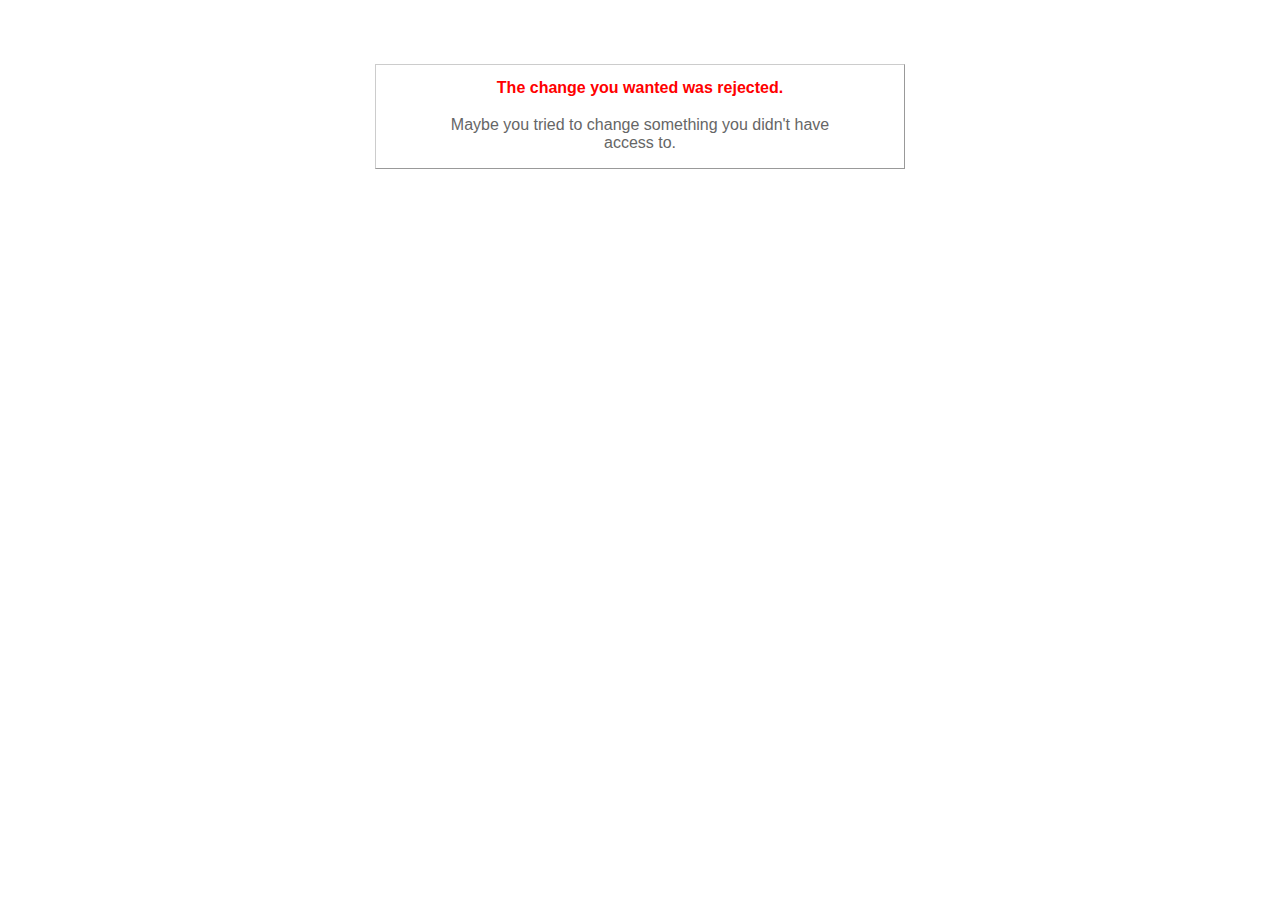
<file: public/422.html>
<!DOCTYPE html>
<html>
<head>
  <title>The change you wanted was rejected (422)</title>
  <style type="text/css">
    body { background-color: #fff; color: #666; text-align: center; font-family: arial, sans-serif; }
    div.dialog {
      width: 25em;
      padding: 0 4em;
      margin: 4em auto 0 auto;
      border: 1px solid #ccc;
      border-right-color: #999;
      border-bottom-color: #999;
    }
    h1 { font-size: 100%; color: #f00; line-height: 1.5em; }
  </style>
</head>

<body>
  <!-- This file lives in public/422.html -->
  <div class="dialog">
    <h1>The change you wanted was rejected.</h1>
    <p>Maybe you tried to change something you didn't have access to.</p>
  </div>
</body>
</html>
</file>
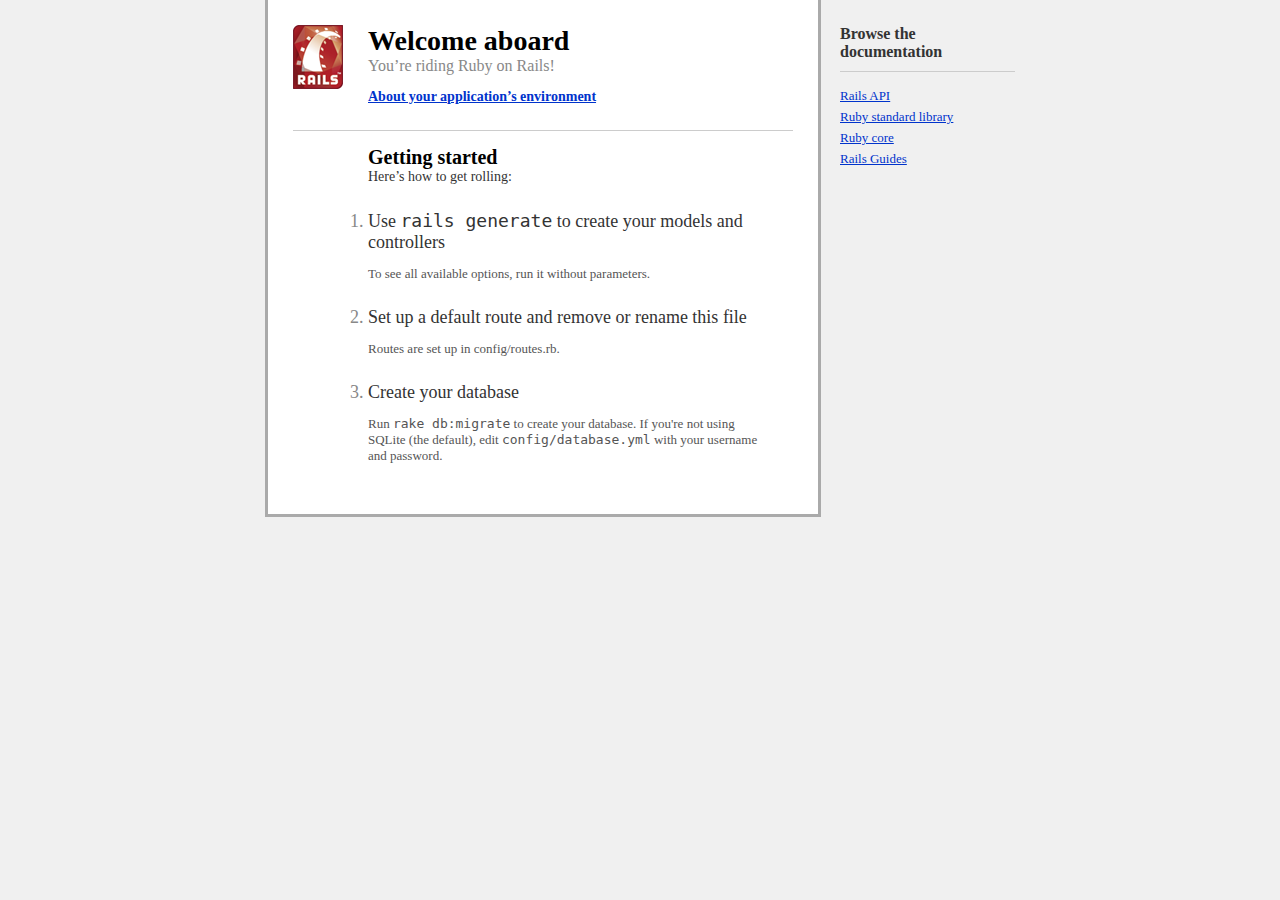
<file: public/inderxX.html>
<!DOCTYPE html>
<html>
  <head>
    <title>Ruby on Rails: Welcome aboard</title>
    <style type="text/css" media="screen">
      body {
        margin: 0;
        margin-bottom: 25px;
        padding: 0;
        background-color: #f0f0f0;
        font-family: "Lucida Grande", "Bitstream Vera Sans", "Verdana";
        font-size: 13px;
        color: #333;
      }

      h1 {
        font-size: 28px;
        color: #000;
      }

      a  {color: #03c}
      a:hover {
        background-color: #03c;
        color: white;
        text-decoration: none;
      }


      #page {
        background-color: #f0f0f0;
        width: 750px;
        margin: 0;
        margin-left: auto;
        margin-right: auto;
      }

      #content {
        float: left;
        background-color: white;
        border: 3px solid #aaa;
        border-top: none;
        padding: 25px;
        width: 500px;
      }

      #sidebar {
        float: right;
        width: 175px;
      }

      #footer {
        clear: both;
      }


      #header, #about, #getting-started {
        padding-left: 75px;
        padding-right: 30px;
      }


      #header {
        background-image: url("images/rails.png");
        background-repeat: no-repeat;
        background-position: top left;
        height: 64px;
      }
      #header h1, #header h2 {margin: 0}
      #header h2 {
        color: #888;
        font-weight: normal;
        font-size: 16px;
      }


      #about h3 {
        margin: 0;
        margin-bottom: 10px;
        font-size: 14px;
      }

      #about-content {
        background-color: #ffd;
        border: 1px solid #fc0;
        margin-left: -55px;
        margin-right: -10px;
      }
      #about-content table {
        margin-top: 10px;
        margin-bottom: 10px;
        font-size: 11px;
        border-collapse: collapse;
      }
      #about-content td {
        padding: 10px;
        padding-top: 3px;
        padding-bottom: 3px;
      }
      #about-content td.name  {color: #555}
      #about-content td.value {color: #000}

      #about-content ul {
        padding: 0;
        list-style-type: none;
      }

      #about-content.failure {
        background-color: #fcc;
        border: 1px solid #f00;
      }
      #about-content.failure p {
        margin: 0;
        padding: 10px;
      }


      #getting-started {
        border-top: 1px solid #ccc;
        margin-top: 25px;
        padding-top: 15px;
      }
      #getting-started h1 {
        margin: 0;
        font-size: 20px;
      }
      #getting-started h2 {
        margin: 0;
        font-size: 14px;
        font-weight: normal;
        color: #333;
        margin-bottom: 25px;
      }
      #getting-started ol {
        margin-left: 0;
        padding-left: 0;
      }
      #getting-started li {
        font-size: 18px;
        color: #888;
        margin-bottom: 25px;
      }
      #getting-started li h2 {
        margin: 0;
        font-weight: normal;
        font-size: 18px;
        color: #333;
      }
      #getting-started li p {
        color: #555;
        font-size: 13px;
      }


      #sidebar ul {
        margin-left: 0;
        padding-left: 0;
      }
      #sidebar ul h3 {
        margin-top: 25px;
        font-size: 16px;
        padding-bottom: 10px;
        border-bottom: 1px solid #ccc;
      }
      #sidebar li {
        list-style-type: none;
      }
      #sidebar ul.links li {
        margin-bottom: 5px;
      }

    </style>
    <script type="text/javascript">
      function about() {
        info = document.getElementById('about-content');
        if (window.XMLHttpRequest)
          { xhr = new XMLHttpRequest(); }
        else
          { xhr = new ActiveXObject("Microsoft.XMLHTTP"); }
        xhr.open("GET","rails/info/properties",false);
        xhr.send("");
        info.innerHTML = xhr.responseText;
        info.style.display = 'block'
      }
    </script>
  </head>
  <body>
    <div id="page">
      <div id="sidebar">
        <ul id="sidebar-items">
          <li>
            <h3>Browse the documentation</h3>
            <ul class="links">
              <li><a href="http://api.rubyonrails.org/">Rails API</a></li>
              <li><a href="http://stdlib.rubyonrails.org/">Ruby standard library</a></li>
              <li><a href="http://corelib.rubyonrails.org/">Ruby core</a></li>
              <li><a href="http://guides.rubyonrails.org/">Rails Guides</a></li>
            </ul>
          </li>
        </ul>
      </div>

      <div id="content">
        <div id="header">
          <h1>Welcome aboard</h1>
          <h2>You&rsquo;re riding Ruby on Rails!</h2>
        </div>

        <div id="about">
          <h3><a href="rails/info/properties" onclick="about(); return false">About your application&rsquo;s environment</a></h3>
          <div id="about-content" style="display: none"></div>
        </div>

        <div id="getting-started">
          <h1>Getting started</h1>
          <h2>Here&rsquo;s how to get rolling:</h2>

          <ol>
            <li>
              <h2>Use <code>rails generate</code> to create your models and controllers</h2>
              <p>To see all available options, run it without parameters.</p>
            </li>

            <li>
              <h2>Set up a default route and remove or rename this file</h2>
              <p>Routes are set up in config/routes.rb.</p>
            </li>

            <li>
              <h2>Create your database</h2>
              <p>Run <code>rake db:migrate</code> to create your database. If you're not using SQLite (the default), edit <code>config/database.yml</code> with your username and password.</p>
            </li>
          </ol>
        </div>
      </div>

      <div id="footer">&nbsp;</div>
    </div>
  </body>
</html>
</file>
